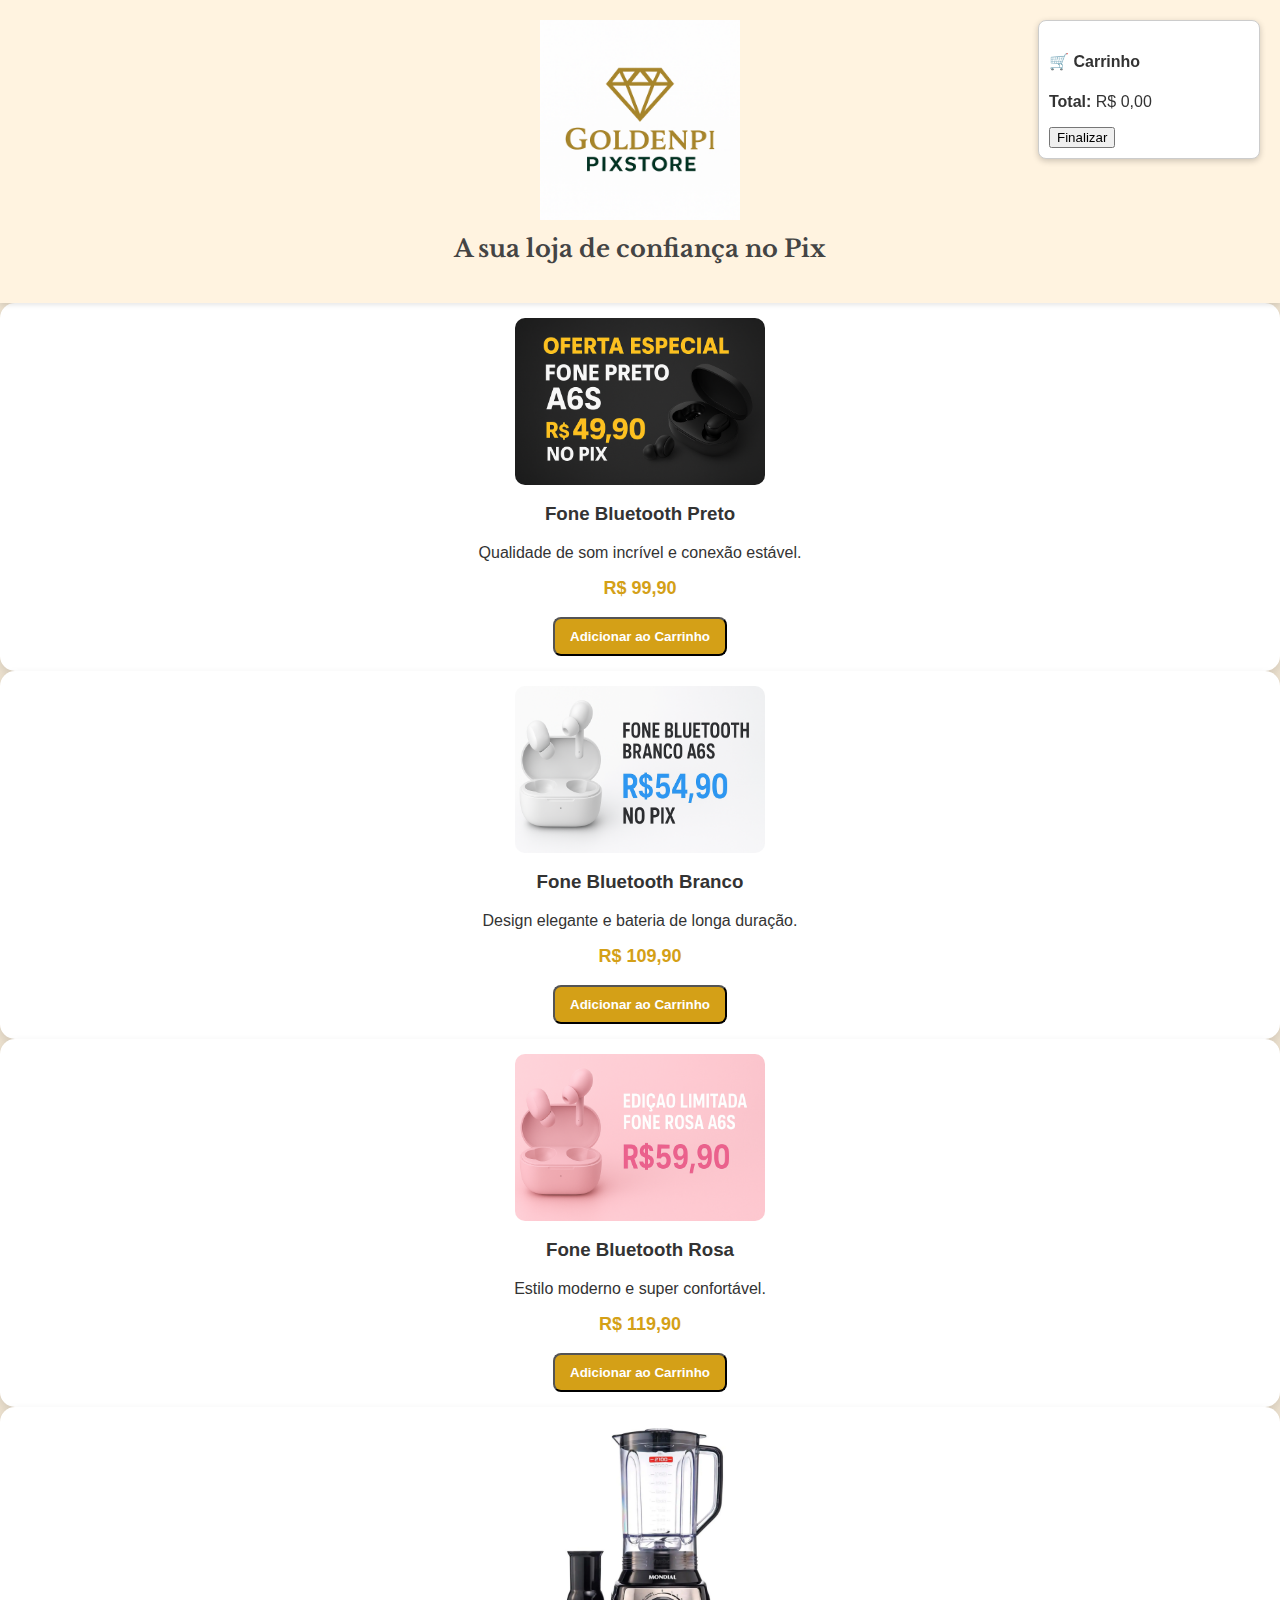
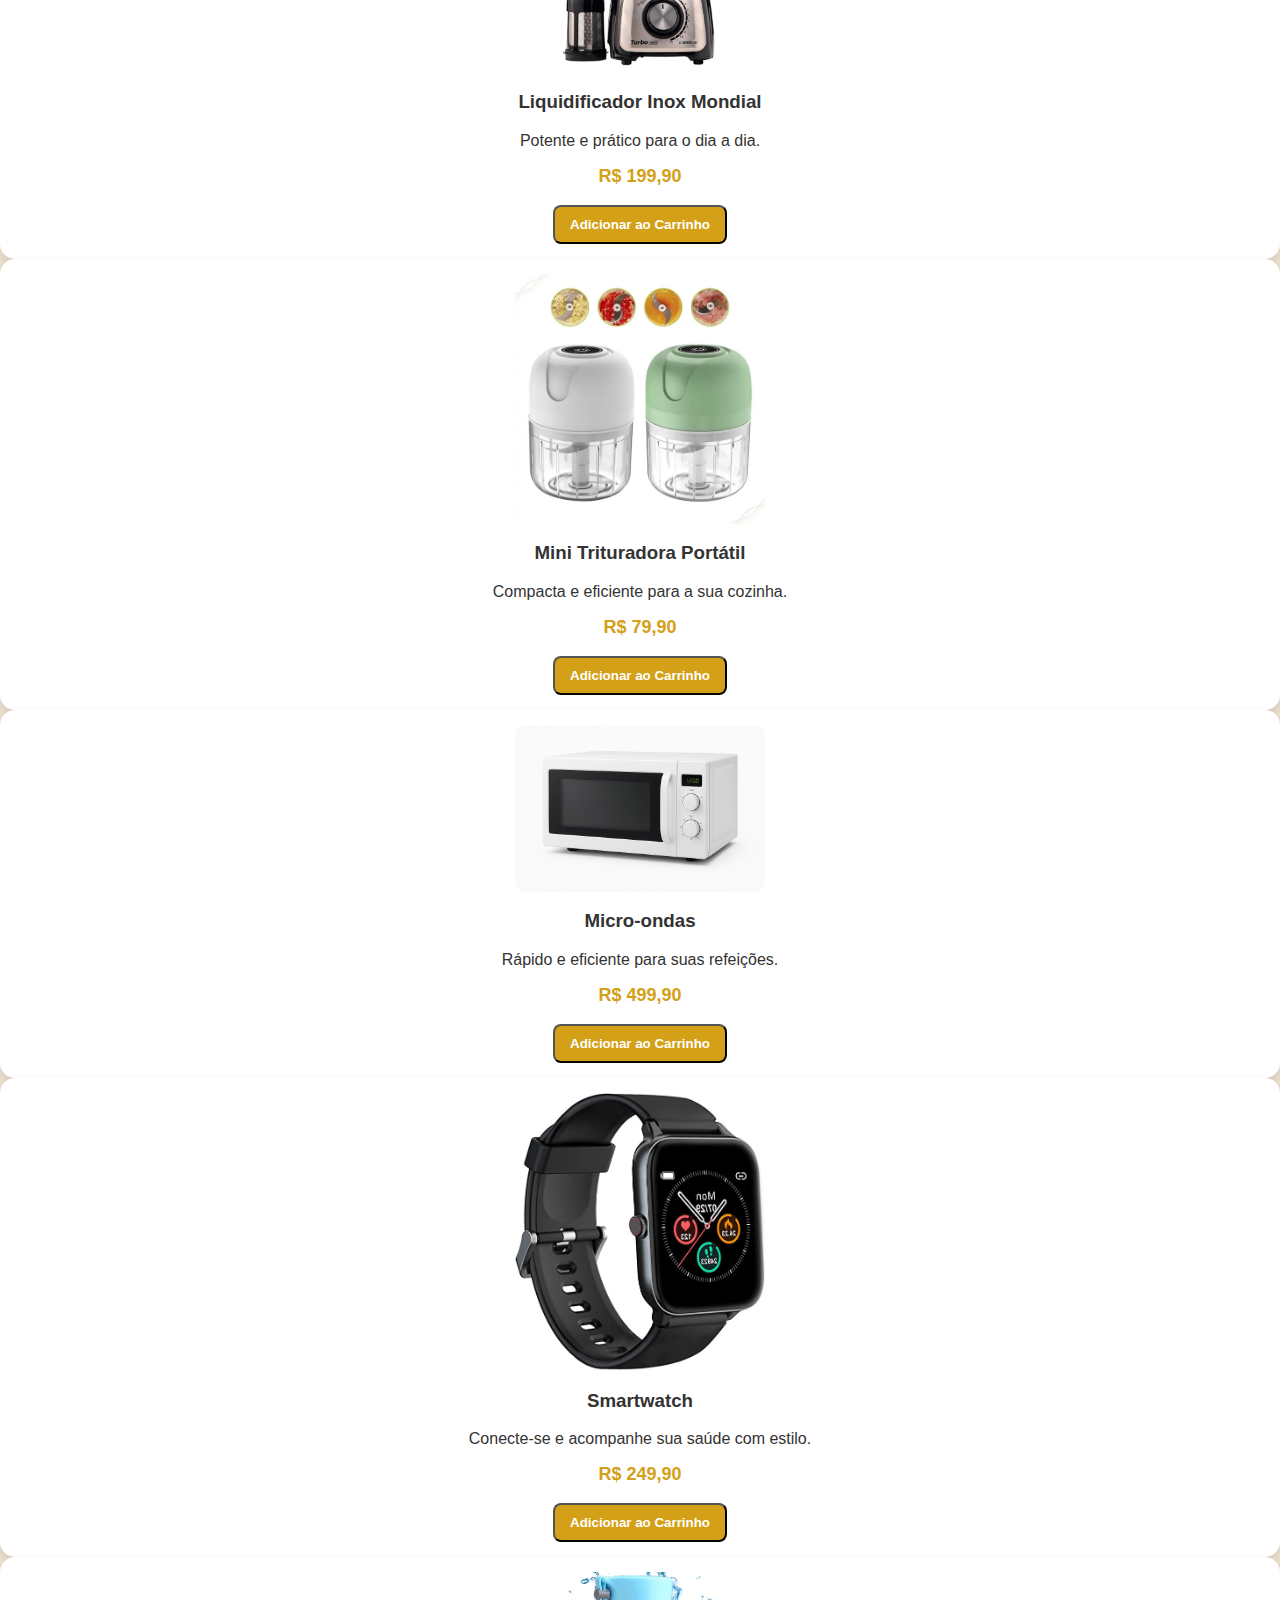
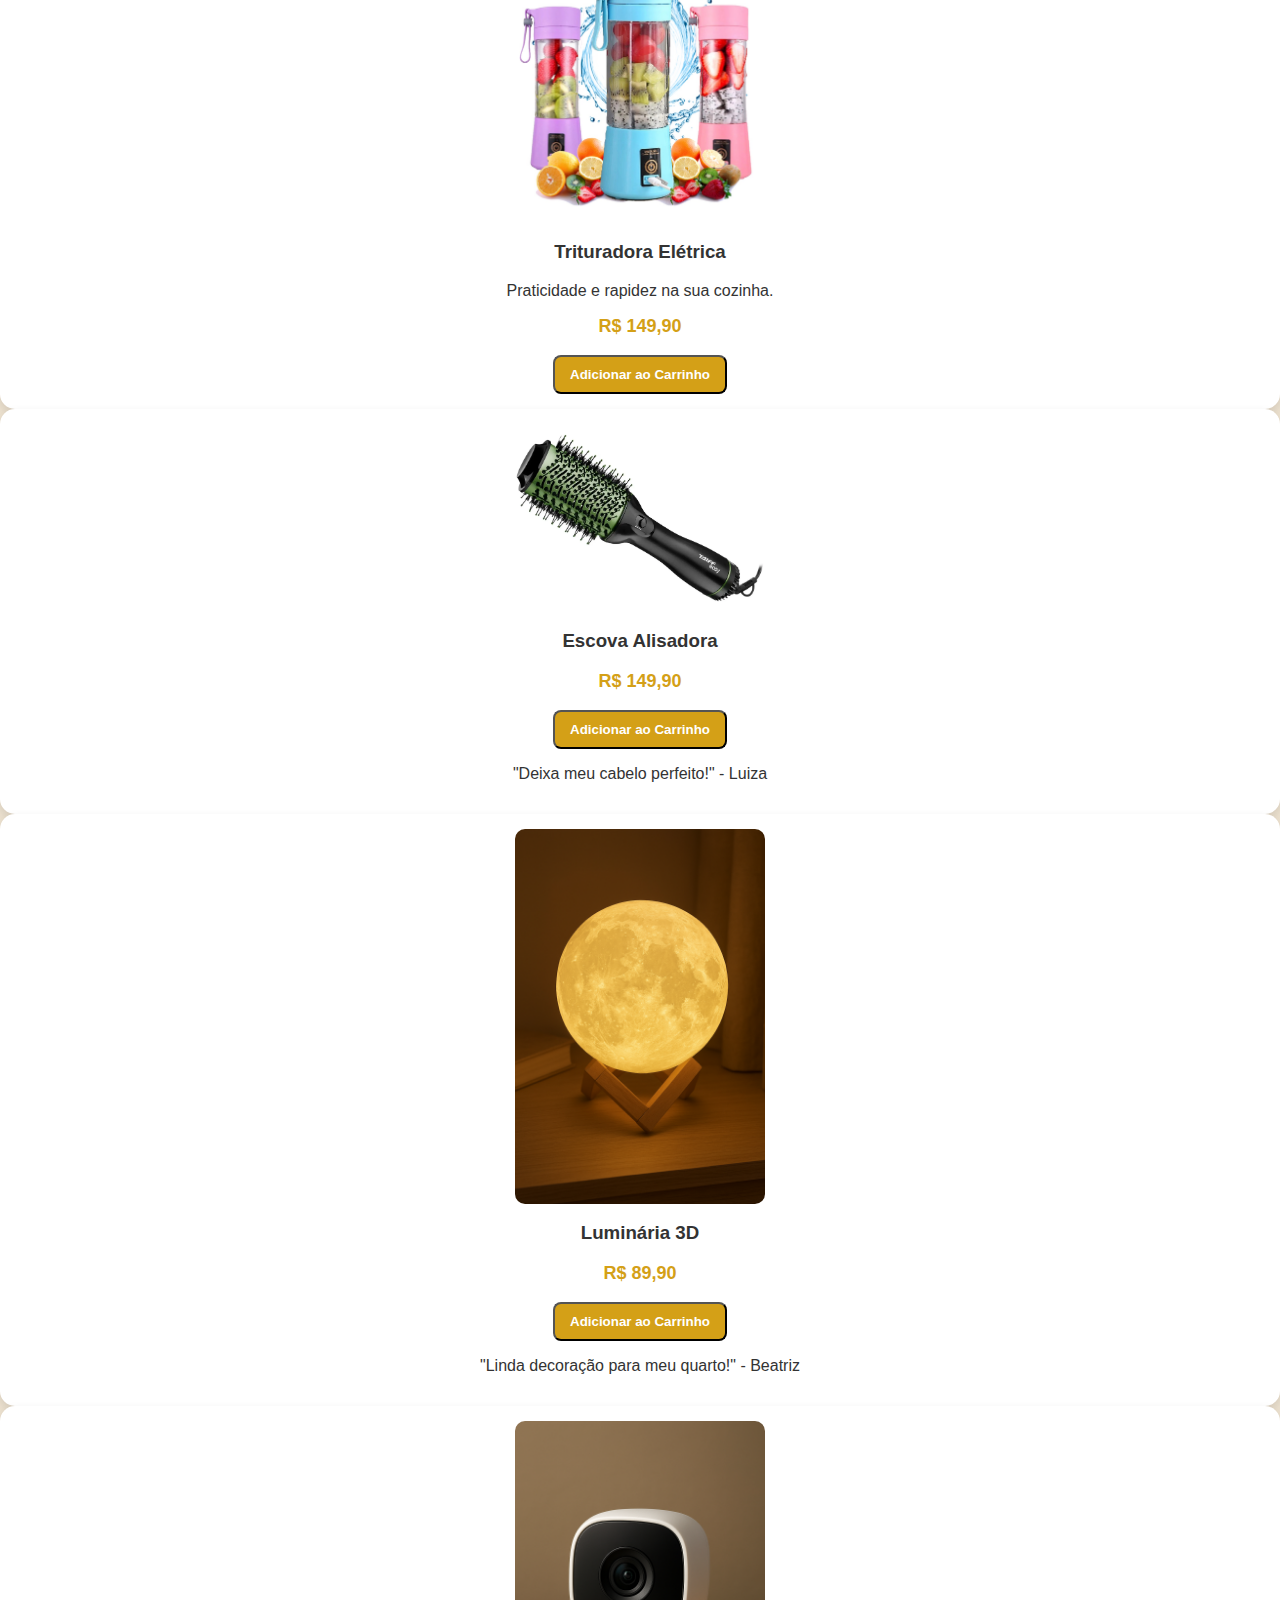
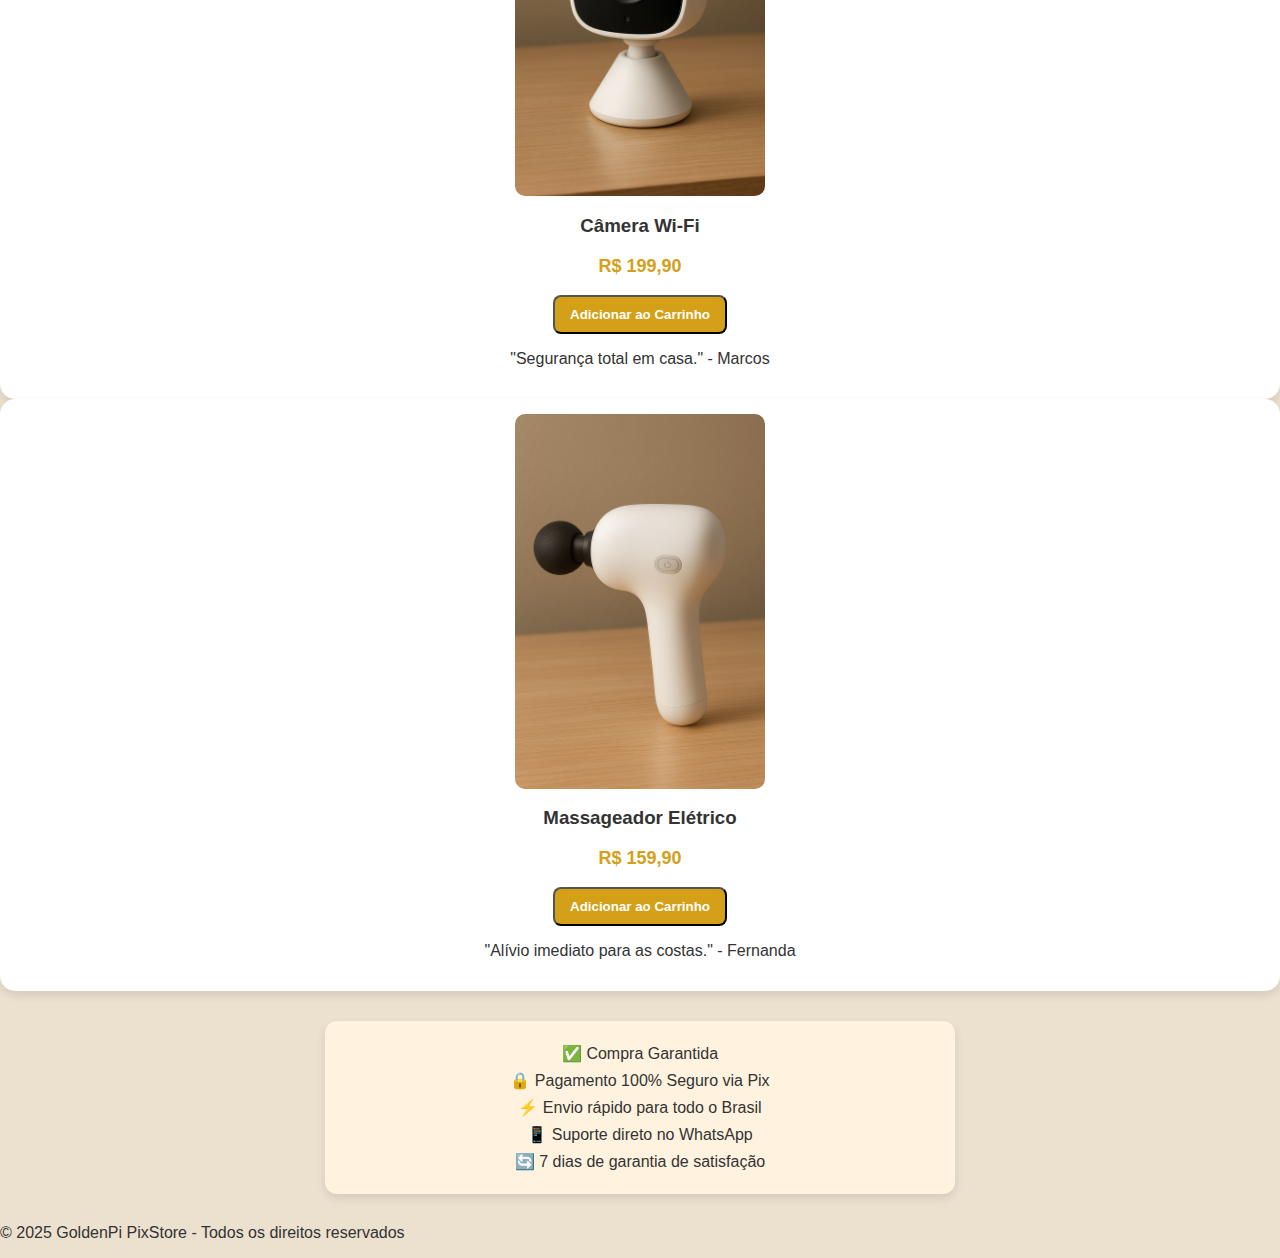
<file: index.html>
<!DOCTYPE html>
<html lang="pt-BR">
<head>
  <meta charset="UTF-8">
  <meta name="viewport" content="width=device-width, initial-scale=1.0">
  <title>GoldenPi PixStore</title>
  <style>
  #carrinho {
    
  }
</style>
  <link href="https://fonts.googleapis.com/css2?family=Libre+Baskerville&display=swap" rel="stylesheet">
  <style>
   #carrinho {
  position: sticky;
  top: 20px;
  width: 300px;
  max-height: 80vh;
  overflow-y: auto;
    }
    body {
      font-family: Arial, sans-serif;
      background-color: #ece1cf;
      margin: 0;
      padding: 0;
      color: #333;
    }
    header {
      text-align: center;
      padding: 20px;
      background: #fff3e0;
      box-shadow: 0 2px 5px rgba(0,0,0,0.1);
      position: relative;
    }
    header img {
      max-width: 200px;
    }
    header h2 {
      font-family: 'Libre Baskerville', serif;
      margin-top: 10px;
      color: #444;
    }
   
    }

    .produtos {
  display: grid;
  grid-template-columns: repeat(3, 1fr); /* 3 colunas iguais */
  gap: 20px; /* espaço entre os quadrados */
  padding: 20px;
    }
    .produto {
      background: #fff;
      border-radius: 15px;
      box-shadow: 0 4px 10px rgba(0,0,0,0.1);
      padding: 15px;
      text-align: center;
    }
    .produto img {
  max-width: 250px; /* limite no tamanho da imagem */
  width: 100%;      /* ocupa até 100% do contêiner, mas nunca mais que 200px */
  height: auto;     /* mantém proporção */
  border-radius: 10px;
  display: block;
  margin: 0 auto 10px;  /* centraliza */
   } 
    .preco {
      font-size: 18px;
      font-weight: bold;
      margin: 10px 0;
      color: #d4a017;
    }
    .botao {
      display: inline-block;
      padding: 10px 15px;
      background: #d4a017;
      color: white;
      text-decoration: none;
      border-radius: 8px;
      font-weight: bold;
      cursor: pointer;
      margin-top: 8px;
    }

    .guarantee {
      text-align: center;
      margin: 30px auto;
      padding: 15px;
      background: #fff3e0;
      border-radius: 12px;
      max-width: 600px;
      box-shadow: 0 4px 10px rgba(0,0,0,0.1);
    }
    .guarantee p {
      margin: 8px 0;
      font-size: 16px;
    }
   
    }
 .cart { display: none !important; }
    }

    footer {
      text-align: center;
      padding: 15px;
      background: #fff3e0;
      margin-top: 20px;
    }

    /* 🧾 Formulário popup (dados do comprador) */
    #overlay {
      display: none;
      position: fixed;
      inset: 0;
      background: rgba(0,0,0,0.5);
      z-index: 999;
    }
    #formularioCompra {
      display: none;
      position: fixed;
      top: 50%; left: 50%;
      transform: translate(-50%, -50%);
      background: #fff;
      padding: 20px;
      border-radius: 14px;
      box-shadow: 0 10px 25px rgba(0,0,0,0.25);
      z-index: 1000;
      width: 95%;
      max-width: 520px;
    }
    #formularioCompra h3 {
      margin: 0 0 10px 0;
    }
    .grid {
      display: grid;
      grid-template-columns: 1fr 1fr;
      gap: 10px;
    }
    .grid > div { display: flex; flex-direction: column; }
    label { font-size: 13px; margin: 6px 0 4px; }
    input, textarea, select {
      padding: 10px;
      border: 1px solid #ccc;
      border-radius: 8px;
      font-size: 14px;
      width: 100%;
      box-sizing: border-box;
    }
    textarea { resize: vertical; min-height: 70px; }
    .acoes {
      display: flex; gap: 10px; margin-top: 12px;
    }
    .btn-sec {
      background: #999; color: #fff; border: none; border-radius: 8px; padding: 10px 14px; cursor: pointer;
    }
    .btn-pri {
      background: #d4a017; color: #fff; border: none; border-radius: 8px; padding: 10px 14px; cursor: pointer; font-weight: bold;
    }

  </style>
</head>
<body>

  <!-- ✅ LOGO + Badge do Carrinho -->
  <header>
    <img src="imagens/logo.png" alt="GoldenPi PixStore">
    <h2>A sua loja de confiança no Pix</h2>
    
  </header>

  <!-- ✅ PRODUTOS (TODOS) -->
  <section class="produtos">

    <div class="produto">
      <img src="imagens/fone_preto.png" alt="Fone Preto">
      <h3>Fone Bluetooth Preto</h3>
      <p>Qualidade de som incrível e conexão estável.</p>
      <p class="preco">R$ 99,90</p>
      <button class="botao" onclick="adicionarAoCarrinho('Fone Preto', 99.90)">Adicionar ao Carrinho</button>
    </div>

    <div class="produto">
      <img src="imagens/fone-branco.png" alt="Fone Branco">
      <h3>Fone Bluetooth Branco</h3>
      <p>Design elegante e bateria de longa duração.</p>
      <p class="preco">R$ 109,90</p>
      <button class="botao" onclick="adicionarAoCarrinho('Fone Branco', 109.90)">Adicionar ao Carrinho</button>
    </div>

    <div class="produto">
      <img src="imagens/fone_rosa.webp" alt="Fone Rosa">
      <h3>Fone Bluetooth Rosa</h3>
      <p>Estilo moderno e super confortável.</p>
      <p class="preco">R$ 119,90</p>
      <button class="botao" onclick="adicionarAoCarrinho('Fone Rosa', 119.90)">Adicionar ao Carrinho</button>
    </div>

    <div class="produto">
      <img src="imagens/liquidificador-mondial-inox.webp" alt="Liquidificador">
      <h3>Liquidificador Inox Mondial</h3>
      <p>Potente e prático para o dia a dia.</p>
      <p class="preco">R$ 199,90</p>
      <button class="botao" onclick="adicionarAoCarrinho('Liquidificador Inox Mondial', 199.90)">Adicionar ao Carrinho</button>
    </div>

    <div class="produto">
      <img src="imagens/mini-trituradora.webp" alt="Mini Trituradora">
      <h3>Mini Trituradora Portátil</h3>
      <p>Compacta e eficiente para a sua cozinha.</p>
      <p class="preco">R$ 79,90</p>
      <button class="botao" onclick="adicionarAoCarrinho('Mini Trituradora Portátil', 79.90)">Adicionar ao Carrinho</button>
    </div>

    <div class="produto">
      <img src="imagens/microondas.png" alt="Micro-ondas">
      <h3>Micro-ondas</h3>
      <p>Rápido e eficiente para suas refeições.</p>
      <p class="preco">R$ 499,90</p>
      <button class="botao" onclick="adicionarAoCarrinho('Micro-ondas', 499.90)">Adicionar ao Carrinho</button>
    </div>

    <div class="produto">
      <img src="imagens/smartwatch.jpg" alt="Smartwatch">
      <h3>Smartwatch</h3>
      <p>Conecte-se e acompanhe sua saúde com estilo.</p>
      <p class="preco">R$ 249,90</p>
      <button class="botao" onclick="adicionarAoCarrinho('Smartwatch', 249.90)">Adicionar ao Carrinho</button>
    </div>

    <div class="produto">
      <img src="imagens/trituradora.jpg" alt="Trituradora">
      <h3>Trituradora Elétrica</h3>
      <p>Praticidade e rapidez na sua cozinha.</p>
      <p class="preco">R$ 149,90</p>
      <button class="botao" onclick="adicionarAoCarrinho('Trituradora Elétrica', 149.90)">Adicionar ao Carrinho</button>
    </div>

    <div class="produto">
      <img src="imagens/Escova.webp" alt="Escova Alisadora">
      <h3>Escova Alisadora</h3>
      <p class="preco">R$ 149,90</p>
      <button class="botao" onclick="adicionarAoCarrinho('Escova Alisadora', 149.90)">Adicionar ao Carrinho</button>
      <p class="depoimento">"Deixa meu cabelo perfeito!" - Luiza</p>
    </div>

    <div class="produto">
      <img src="imagens/luminaria.png" alt="Luminária 3D">
      <h3>Luminária 3D</h3>
      <p class="preco">R$ 89,90</p>
      <button class="botao" onclick="adicionarAoCarrinho('Luminária 3D', 89.90)">Adicionar ao Carrinho</button>
      <p class="depoimento">"Linda decoração para meu quarto!" - Beatriz</p>
    </div>

    <div class="produto">
      <img src="imagens/camera.png" alt="Câmera Wi-Fi">
      <h3>Câmera Wi-Fi</h3>
      <p class="preco">R$ 199,90</p>
      <button class="botao" onclick="adicionarAoCarrinho('Câmera Wi-Fi', 199.90)">Adicionar ao Carrinho</button>
      <p class="depoimento">"Segurança total em casa." - Marcos</p>
    </div>

    <div class="produto">
      <img src="imagens/massageador.png" alt="Massageador Elétrico">
      <h3>Massageador Elétrico</h3>
      <p class="preco">R$ 159,90</p>
      <button class="botao" onclick="adicionarAoCarrinho('Massageador Elétrico', 159.90)">Adicionar ao Carrinho</button>
      <p class="depoimento">"Alívio imediato para as costas." - Fernanda</p>
    </div>

  </section>

  <!-- ✅ GARANTIAS -->
  <div class="guarantee">
    <p>✅ Compra Garantida</p>
    <p>🔒 Pagamento 100% Seguro via Pix</p>
    <p>⚡ Envio rápido para todo o Brasil</p>
    <p>📱 Suporte direto no WhatsApp</p>
    <p>🔄 7 dias de garantia de satisfação</p>
  </div>
<!-- Carrinho pequeno flutuante -->
<div id="miniCarrinho" style="position: fixed; top: 20px; right: 20px; background: #fff; border: 1px solid #ccc; border-radius: 8px; padding: 10px; width: 200px; box-shadow: 0 2px 6px rgba(0,0,0,0.2);">
  <h4>🛒 Carrinho</h4>
  <ul id="itensMiniCarrinho"></ul>
  <p><strong>Total:</strong> <span id="totalMini">R$ 0,00</span></p>
  <button onclick="finalizarCompra()">Finalizar</button>
</div>

<footer>
  <p>© 2025 GoldenPi PixStore - Todos os direitos reservados</p>
</footer>
  <!-- 🔒 FORMULÁRIO POPUP (abre ao finalizar) -->
  <div id="overlay"></div>
  <div id="formularioCompra">
    <h3>Preencha seus dados para concluir</h3>
    <div class="grid">
      <div>
        <label for="nome">Nome completo *</label>
        <input type="text" id="nome" placeholder="Seu nome" required>
      </div>
      <div>
        <label for="telefone">Telefone (WhatsApp) *</label>
        <input type="tel" id="telefone" placeholder="(DD) 9XXXX-XXXX" required>
      </div>
      <div>
        <label for="cep">CEP *</label>
        <input type="text" id="cep" placeholder="00000-000" required>
      </div>
      <div>
        <label for="cidade">Cidade/UF *</label>
        <input type="text" id="cidade" placeholder="Cidade - UF" required>
      </div>
      <div style="grid-column: 1 / -1;">
        <label for="endereco">Endereço completo *</label>
        <input type="text" id="endereco" placeholder="Rua, número, bairro" required>
      </div>
      <div style="grid-column: 1 / -1;">
        <label for="email">E-mail</label>
        <input type="email" id="email" placeholder="voce@exemplo.com">
      </div>
      <div style="grid-column: 1 / -1;">
        <label for="obs">Observações do pedido</label>
        <textarea id="obs" placeholder="Ex.: deixar na portaria, presente, cor preferida etc."></textarea>
      </div>
    </div>
    <div class="acoes">
      <button class="btn-sec" onclick="fecharFormulario()">Cancelar</button>
      <button class="btn-pri" onclick="enviarWhatsApp()">Enviar para WhatsApp</button>
    </div>
  </div>

  <script>
    // Estado do carrinho
    let carrinho = [];

    // Utilitário de moeda (pt-BR)
    const moeda = (v) => v.toLocaleString('pt-BR', { style: 'currency', currency: 'BRL' });

    // Atualiza badge (contador) no topo
    function atualizarBadge() {
      document.getElementById('cart-count').textContent = carrinho.length;
    }

    // Adiciona item
    function adicionarAoCarrinho(nome, preco) {
      carrinho.push({ nome, preco });
      atualizarCarrinho();
      atualizarBadge();
    }

    // Lista/Total no carrinho
    function atualizarCarrinho() {
  const lista = document.getElementById("itensMiniCarrinho");
  const totalSpan = document.getElementById("totalMini");
  lista.innerHTML = "";
  let total = 0;
     
      carrinho.forEach((item, index) => {
        total += item.preco;
        const li = document.createElement('li');
        li.innerHTML = `
          <span>${item.nome} — ${moeda(item.preco)}</span>
          <button class="remover" onclick="removerItem(${index})">Remover</button>
        `;
        lista.appendChild(li);
      });

      totalSpan.textContent = moeda(total);
    }

    // Remove item
    function removerItem(index) {
      carrinho.splice(index, 1);
      atualizarCarrinho();
      atualizarBadge();
    }

    // Abre formulário ao finalizar
    function finalizarCompra() {
      if (carrinho.length === 0) {
        alert("Seu carrinho está vazio!");
        return;
      }
      document.getElementById("overlay").style.display = "block";
      document.getElementById("formularioCompra").style.display = "block";
    }

    // Fecha formulário
    function fecharFormulario() {
      document.getElementById("overlay").style.display = "none";
      document.getElementById("formularioCompra").style.display = "none";
    }
    document.getElementById("overlay").onclick = fecharFormulario;

    // Monta mensagem e abre WhatsApp
    function enviarWhatsApp() {
      // Validação simples
      const nome = document.getElementById("nome").value.trim();
      const telefone = document.getElementById("telefone").value.trim();
      const cep = document.getElementById("cep").value.trim();
      const cidade = document.getElementById("cidade").value.trim();
      const endereco = document.getElementById("endereco").value.trim();
      const email = document.getElementById("email").value.trim();
      const obs = document.getElementById("obs").value.trim();

      if (!nome || !telefone || !cep || !cidade || !endereco) {
        alert("Preencha os campos obrigatórios (*) para continuar.");
        return;
      }

      let mensagem = "Olá! Quero finalizar minha compra:\n\n";
      let total = 0;
      carrinho.forEach(item => {
  total += item.preco;
  mensagem += `• ${item.nome} — ${moeda(item.preco)}\n`;
});

mensagem += `\nTotal: ${moeda(total)}\n\n`;
mensagem += `👤 Nome: ${nome}\n`;
mensagem += `📱 Telefone: ${telefone}\n`;
mensagem += `📍 Endereço: ${endereco}\n`;
mensagem += `🏙️ Cidade/UF: ${cidade}\n`;
mensagem += `📮 CEP: ${cep}\n`;
if (email) mensagem += `📧 Email: ${email}\n`;
if (obs) mensagem += `📝 Observações: ${obs}\n`;

const url = `https://wa.me/5547988506647?text=${encodeURIComponent(mensagem)}`;
window.open(url, "_blank");

      // Opcional: fechar e limpar carrinho
      fecharFormulario();
      // carrinho = []; atualizarCarrinho(); atualizarBadge();
    }

    // Inicializa contador
    atualizarBadge();
  </script>

</body>
</html>
</file>
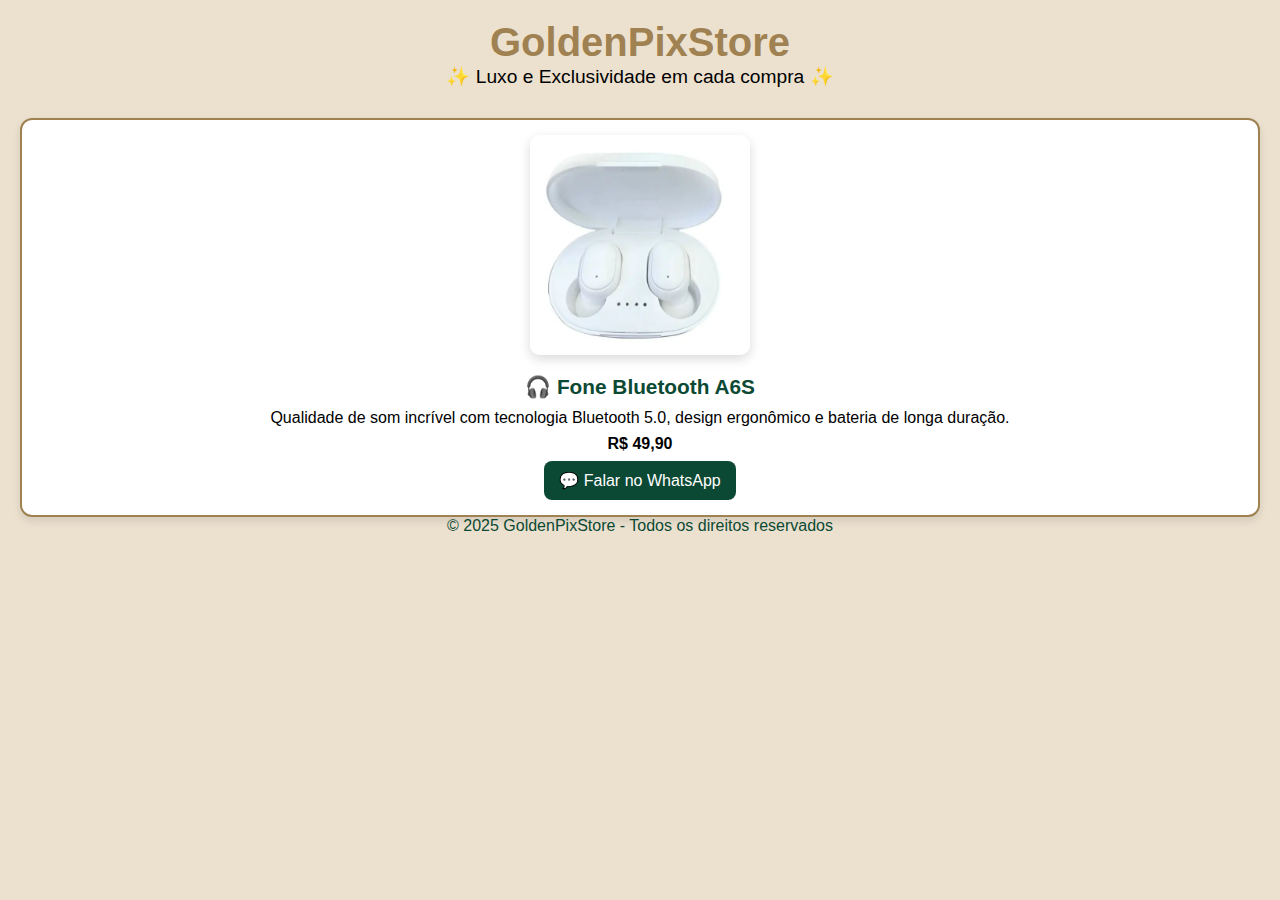
<file: fone1.html>
<!DOCTYPE html>
<html lang="pt-BR">
<head>
  <meta charset="UTF-8">
  <meta name="viewport" content="width=device-width, initial-scale=1.0">
  <title>Fone Bluetooth A6S - GoldenPixStore</title>
  <link rel="stylesheet" href="style.css">
</head>
<body>
  <header>
    <h1>GoldenPixStore</h1>
    <p>✨ Luxo e Exclusividade em cada compra ✨</p>
  </header>

  <main class="produto-detalhe">
    <div class="card">
      <img src="imagens/fone1.webp" alt="Fone Bluetooth A6S">
      <h2>🎧 Fone Bluetooth A6S</h2>
      <p>Qualidade de som incrível com tecnologia Bluetooth 5.0, design ergonômico e bateria de longa duração.</p>
      <p class="preco">R$ 49,90</p>

      <!-- Botão do WhatsApp -->
      <a href="https://wa.me/5547988506647?text=Olá! Tenho interesse no Fone Bluetooth A6S."
         target="_blank" class="btn">
         💬 Falar no WhatsApp
      </a>
    </div>
  </main>

  <footer>
    <p>&copy; 2025 GoldenPixStore - Todos os direitos reservados</p>
  </footer>
</body>
</html>
</file>
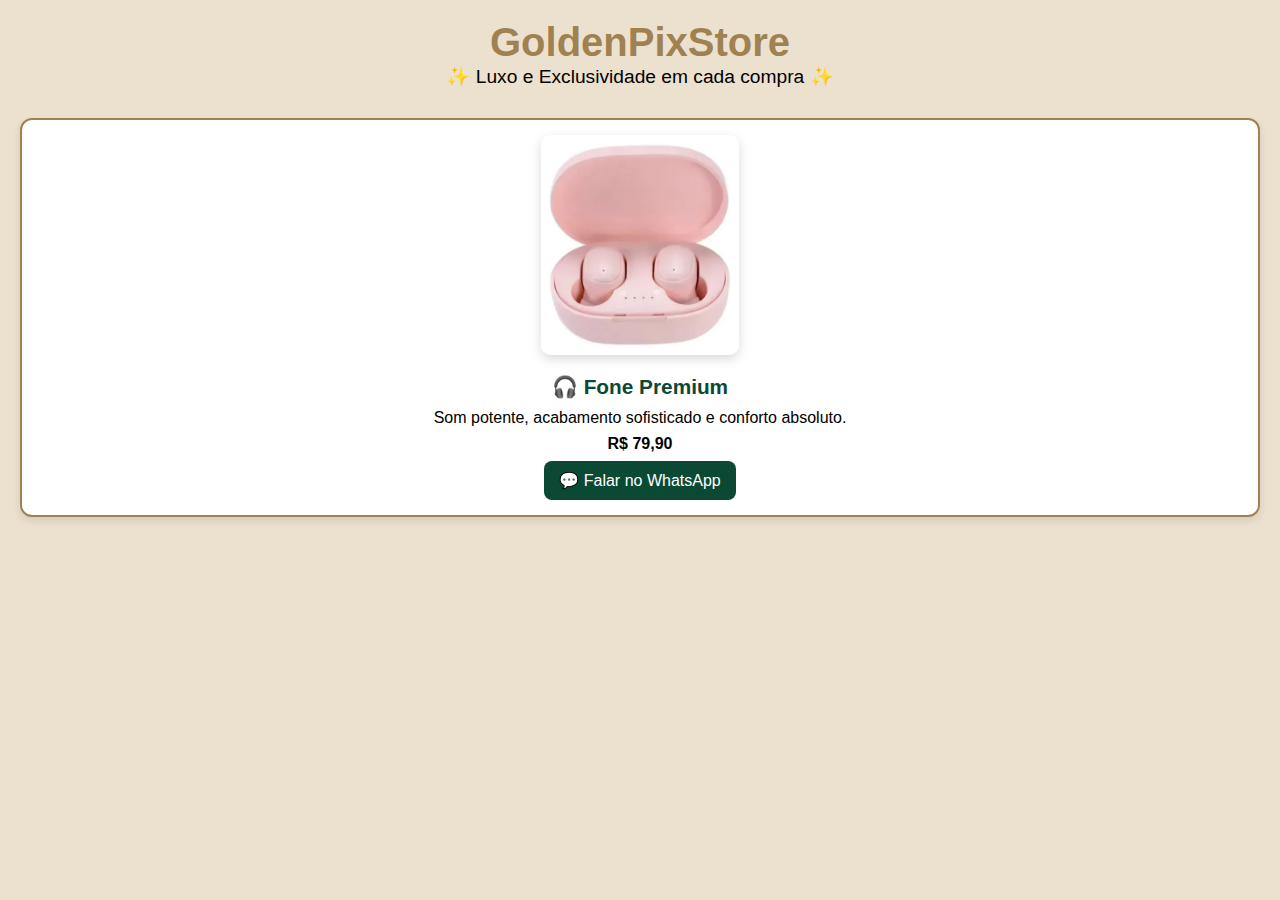
<file: fone2.html>
<!DOCTYPE html>
<html lang="pt-BR">
<head>
  <meta charset="UTF-8">
  <meta name="viewport" content="width=device-width, initial-scale=1.0">
  <title>Fone Premium - GoldenPixStore</title>
  <link rel="stylesheet" href="style.css">
</head>
<body>
  <header>
    <h1>GoldenPixStore</h1>
    <p>✨ Luxo e Exclusividade em cada compra ✨</p>
  </header>

  <main class="produto-detalhe">
    <div class="card">
      <img src="imagens/fone2.webp" alt="Fone Premium">
      <h2>🎧 Fone Premium</h2>
      <p>Som potente, acabamento sofisticado e conforto absoluto.</p>
      <p class="preco">R$ 79,90</p>
      <a href="https://wa.me/5547988506647?text=Olá! Tenho interesse no Fone Premium."
         target="_blank" class="btn">
         💬 Falar no WhatsApp
      </a>
    </div>
  </main>
</body>
</html>
</file>
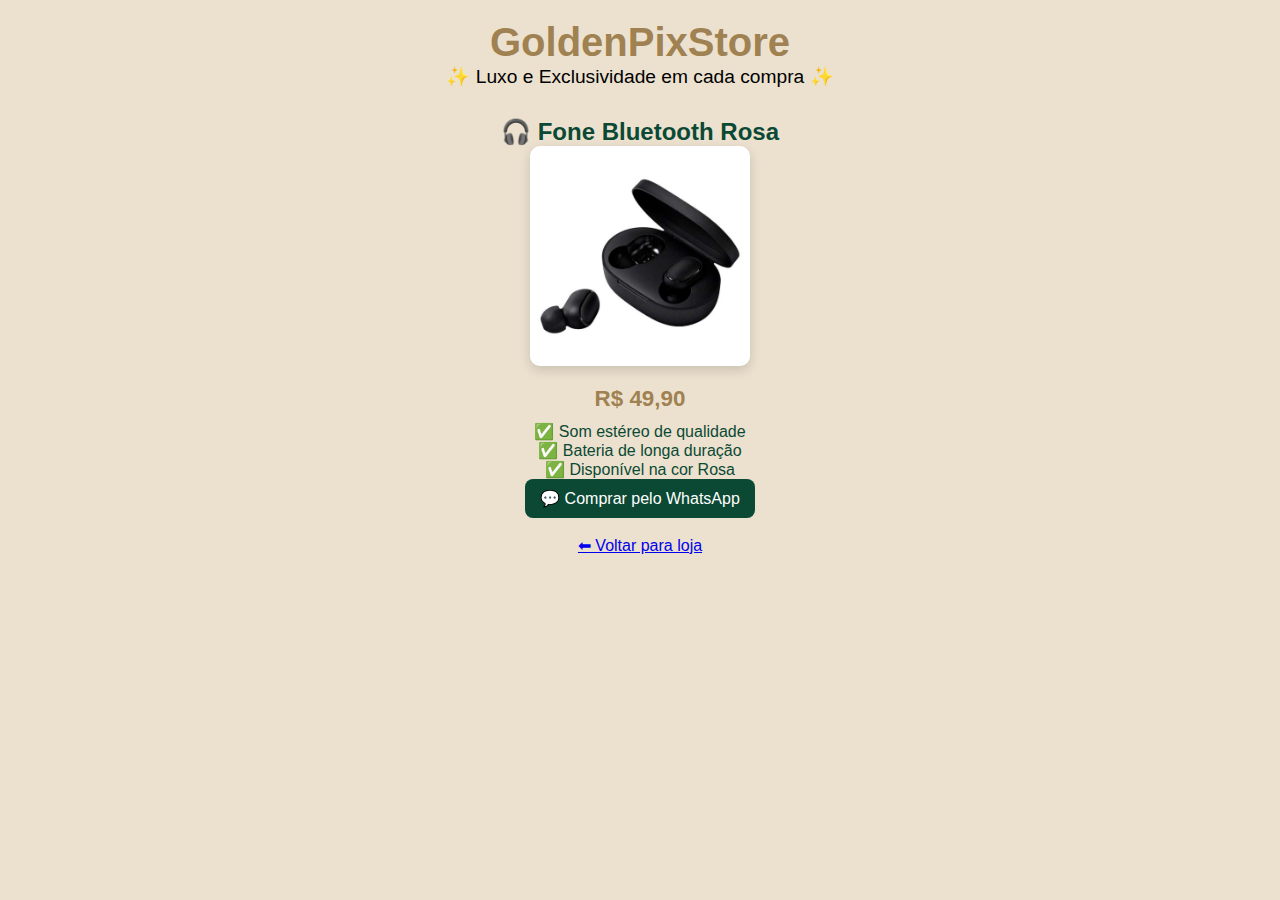
<file: fone3.html>
<!DOCTYPE html>
<html lang="pt-BR">
<head>
  <meta charset="UTF-8">
  <meta name="viewport" content="width=device-width, initial-scale=1.0">
  <title>Fone Bluetooth Rosa - GoldenPixStore</title>
  <link rel="stylesheet" href="style.css">
</head>
<body>
  <header>
    <h1>GoldenPixStore</h1>
    <p>✨ Luxo e Exclusividade em cada compra ✨</p>
  </header>

  <main class="produto-detalhe">
    <h2>🎧 Fone Bluetooth Rosa</h2>
    <img src="imagens/fone3.webp" alt="Fone Rosa">
    
    <p class="preco">R$ 49,90</p>
    <p>✅ Som estéreo de qualidade<br>
       ✅ Bateria de longa duração<br>
       ✅ Disponível na cor Rosa</p>

    <a class="btn" href="https://wa.me/5511999999999?text=Quero%20comprar%20o%20Fone%20Rosa">💬 Comprar pelo WhatsApp</a>
    <br><br>
    <a href="index.html">⬅ Voltar para loja</a>
  </main>
</body>
</html>
</file>
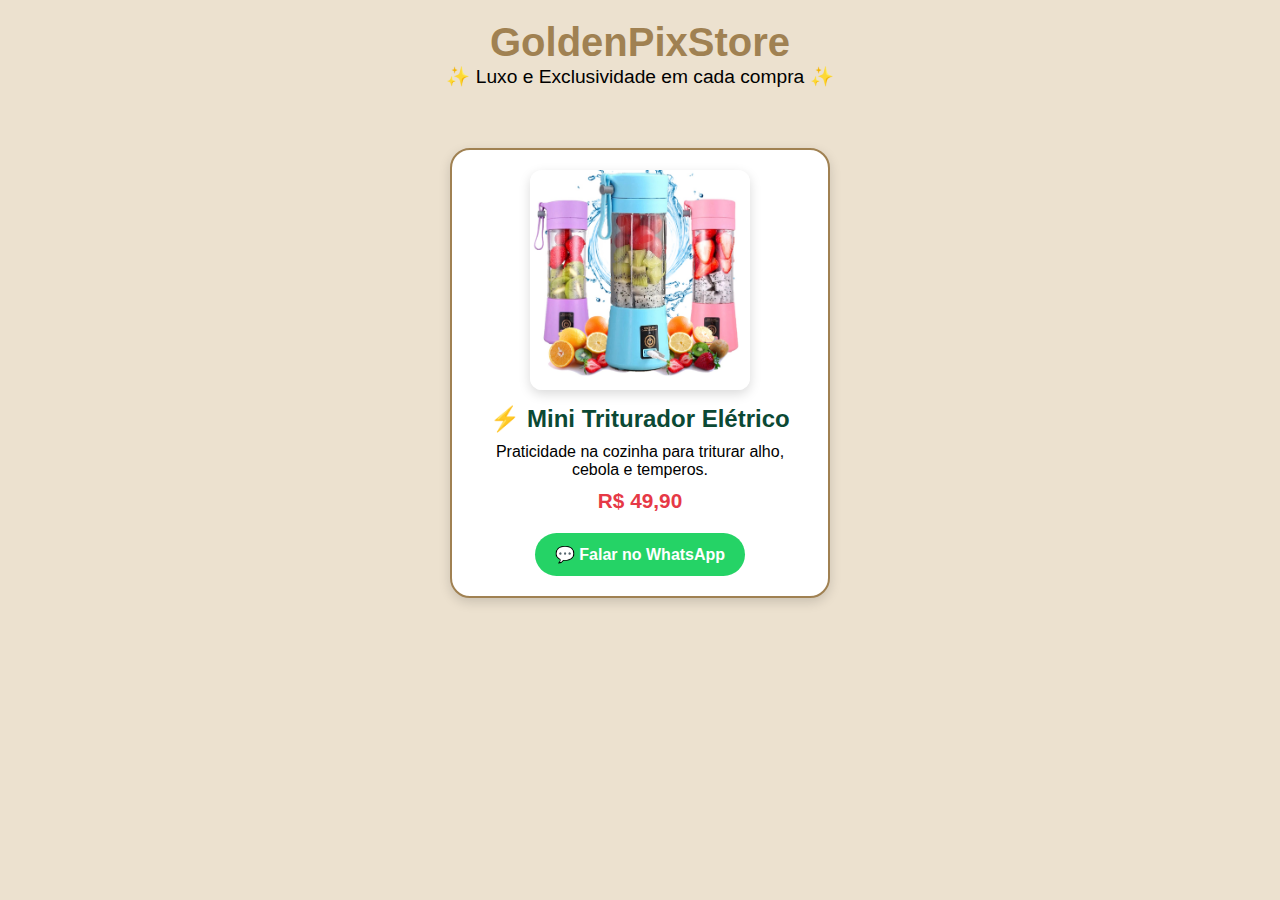
<file: liquidificador.html>
<!DOCTYPE html>
<html lang="pt-BR">
<head>
  <meta charset="UTF-8">
  <meta name="viewport" content="width=device-width, initial-scale=1.0">
  <title>Mini Triturador Elétrico - GoldenPixStore</title>
  <link rel="stylesheet" href="style.css">
  <style>
    .produto-detalhe { display:flex;justify-content:center;align-items:center;padding:30px; }
    .produto-detalhe .card { max-width:380px;width:100%;background:#fff;border-radius:20px;box-shadow:0 4px 12px rgba(0,0,0,0.15);padding:20px;text-align:center; }
    .produto-detalhe img { max-width:220px;margin:0 auto 15px;display:block;border-radius:12px; }
    .produto-detalhe h2 { font-size:1.5rem;margin-bottom:10px; }
    .produto-detalhe .preco { font-size:1.3rem;font-weight:bold;color:#e63946;margin:10px 0 20px; }
    .btn { display:inline-block;background:#25d366;color:#fff;padding:12px 20px;border-radius:30px;text-decoration:none;font-weight:bold;transition:0.3s; }
    .btn:hover { background:#1da851; }
  </style>
</head>
<body>
  <header>
    <h1>GoldenPixStore</h1>
    <p>✨ Luxo e Exclusividade em cada compra ✨</p>
  </header>

  <main class="produto-detalhe">
    <div class="card">
      <img src="imagens/liquidificador1.jpg" alt="Mini Triturador Elétrico">
      <h2>⚡ Mini Triturador Elétrico</h2>
      <p>Praticidade na cozinha para triturar alho, cebola e temperos.</p>
      <p class="preco">R$ 49,90</p>
      <a href="https://wa.me/5547988506647?text=Olá! Tenho interesse no Mini Triturador Elétrico."
         target="_blank" class="btn">💬 Falar no WhatsApp</a>
    </div>
  </main>
</body>
</html>
</file>
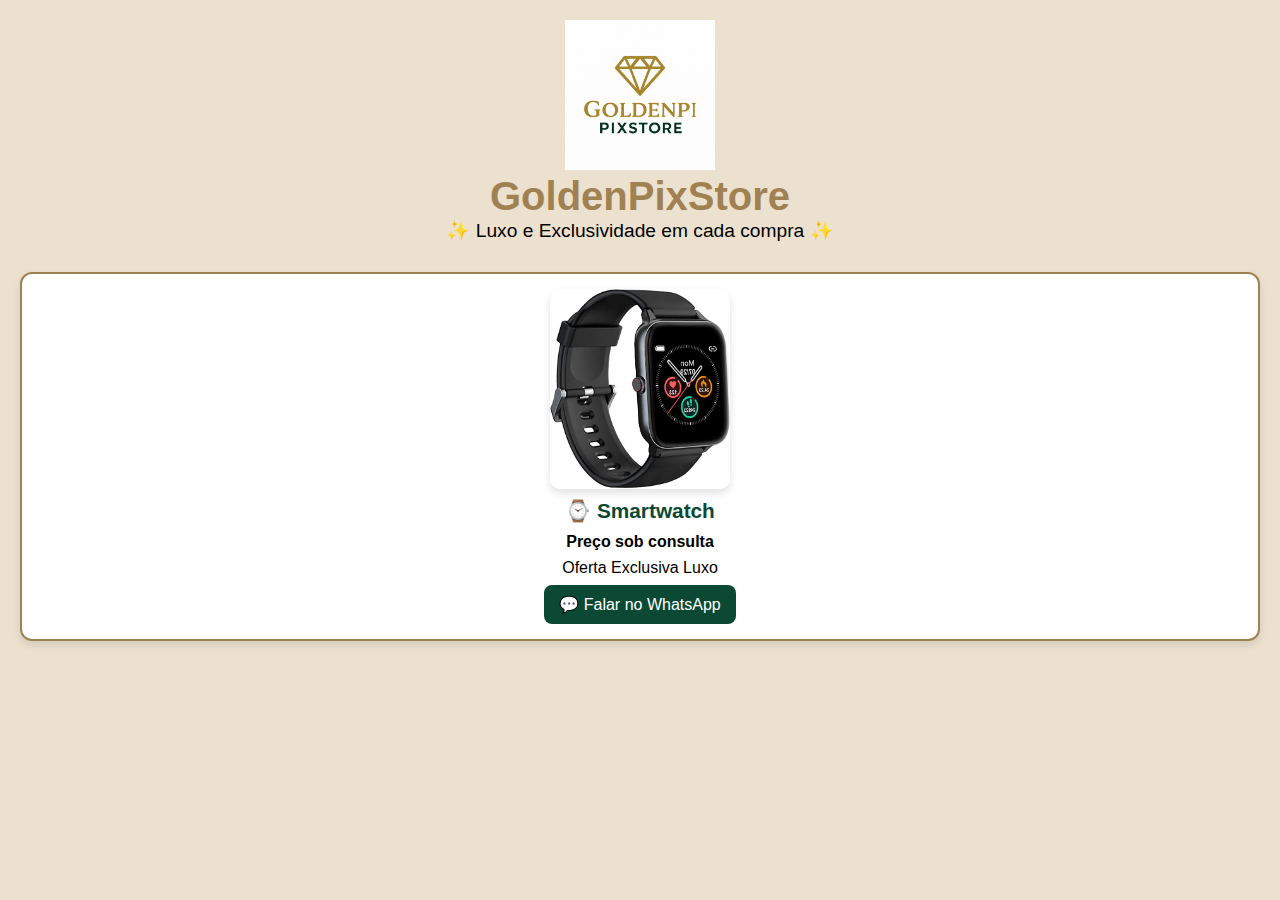
<file: smartwatch.html>
<!DOCTYPE html>
<html lang="pt-BR">
<head>
  <meta charset="UTF-8">
  <meta name="viewport" content="width=device-width, initial-scale=1.0">
  <title>Smartwatch - GoldenPixStore</title>
  <link rel="stylesheet" href="style.css">
</head>
<body>
  <header>
    <img src="imagens/logo.png" alt="GoldenPixStore Logo" width="150">
    <h1>GoldenPixStore</h1>
    <p>✨ Luxo e Exclusividade em cada compra ✨</p>
  </header>

  <main>
    <div class="card">
      <img src="imagens/smartwatch.jpg" alt="Smartwatch">
      <h2>⌚ Smartwatch</h2>
      <p class="preco">Preço sob consulta</p>
      <p>Oferta Exclusiva Luxo</p>
      <a href="https://wa.me/5547988506647?text=Olá! Tenho interesse no Smartwatch." target="_blank" class="btn">💬 Falar no WhatsApp</a>
    </div>
  </main>
</body>
</html>
</file>
<file: style.css>
/* Reset simples */
* {
  margin: 0;
  padding: 0;
  box-sizing: border-box;
  font-family: 'Segoe UI', Tahoma, Geneva, Verdana, sans-serif;
}

body {
  background: #ece1cf;
  color: #0b4934;
  text-align: center;
  padding: 20px;
}

/* Header */
header {
  margin-bottom: 30px;
}
header h1 {
  font-size: 2.5rem;
  color: #a08152;
}
header p {
  font-size: 1.2rem;
  color: #000;
}

/* Produtos em grid */
.produtos {
  display: grid;
  grid-template-columns: repeat(auto-fit, minmax(250px, 1fr));
  gap: 20px;
  margin-top: 30px;
}

.card {
  background: #fff;
  border: 2px solid #a08152;
  border-radius: 12px;
  padding: 15px;
  box-shadow: 0 4px 8px rgba(0,0,0,0.1);
  transition: transform 0.2s;
}
.card:hover {
  transform: translateY(-5px);
}

/* Imagens dentro dos cards */
.card img {
  max-width: 180px;
  height: auto;
  display: block;
  margin: 0 auto 10px auto;
  border-radius: 10px;
  box-shadow: 0 4px 8px rgba(0,0,0,0.12);
}

.card h2 {
  font-size: 1.3rem;
  margin: 10px 0;
  color: #0b4934;
}

.card p {
  font-size: 1rem;
  margin: 8px 0;
  color: #000;
}

.preco {
  font-size: 1.4rem;
  font-weight: bold;
  color: #a08152;
  margin: 10px 0;
}

/* Botão */
.btn {
  display: inline-block;
  background: #0b4934;
  color: #fff;
  padding: 10px 15px;
  border-radius: 8px;
  text-decoration: none;
  transition: background 0.3s;
}
.btn:hover {
  background: #a08152;
  color: #fff;
}
/* Ajuste das imagens dos produtos na página de detalhe */
.produto-detalhe img {
  max-width: 100%;        /* não ultrapassa o tamanho da caixa */
  max-height: 220px;      /* altura máxima uniforme */
  object-fit: contain;    /* mantém proporção sem cortar */
  border-radius: 10px;
  display: block;
  margin: 0 auto 20px auto; /* centraliza */
  box-shadow: 0 4px 12px rgba(0,0,0,0.15);
}
/* Ajuste do banner */
.banner img {
  width: 100%;
  max-width: 1000px;   /* limita a largura no PC */
  height: auto;
  max-height: 400px;   /* altura máxima controlada */
  object-fit: contain; /* não corta a frase */
  display: block;
  margin: 0 auto;      /* centraliza */
}


}
</file>
